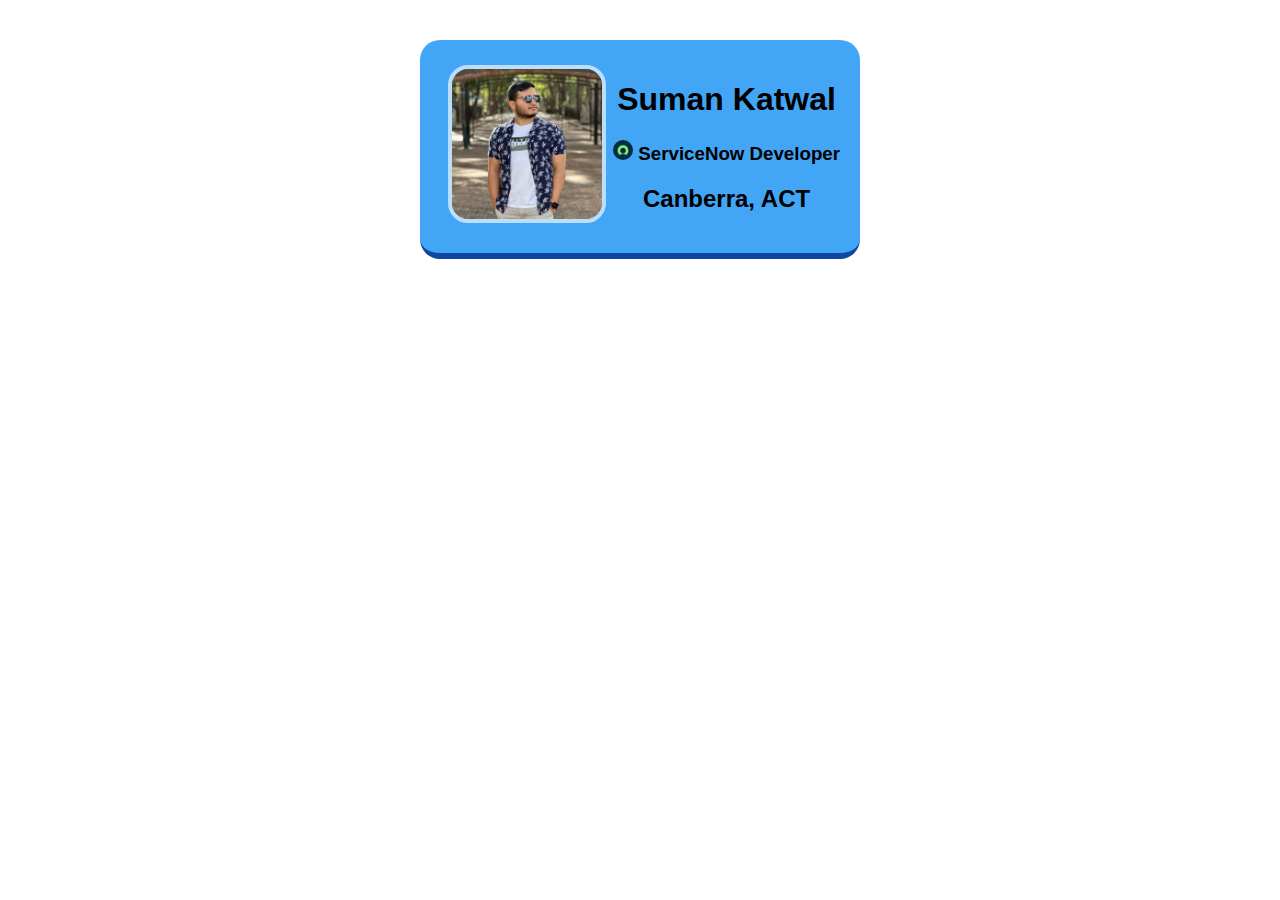
<file: index.html>
<!doctype html>
<html>

<head>
    <title>Business Card- Suman</title>
    <link rel="stylesheet" type="text/css" href="styles.css" />
  
</head>

<body>
    <div class="card" onclick="location.href='https://www.linkedin.com/in/suman-katwal/'" >
        <div class="picture">
        <img src="image/avatar.jpg" alt="Suman posing for the picture with sunglass" class="avatar">
    </div>
        <div class="my-details">
            <h1>Suman Katwal</h1>
            <h3><img src="image/snow-logo.jpg" alt="ServiceNow Logo" class="logo-snow" > ServiceNow Developer</h3>
            <h2>Canberra, ACT</h2>
        </div>
    </div>
</body>

</html>
</file>
<file: styles.css>
.card{
    width: 400px;
    display: flex;
    justify-content: space-around;
    margin: 40px auto;
    padding: 20px;
    font-family: 'Segoe UI', Tahoma, Geneva, Verdana, sans-serif;
    background-color: #42a5f5;
    text-align: center;
    border-bottom: 6px solid #0d47a1;
    border-radius: 20px;
    font-weight: bold;
}

.card:hover{
    background-color: aqua;
    cursor:pointer ;
}
.avatar{
    width: 150px;
    height: 150px;
    border-radius: 20px;
    border: 4px solid #bbdefb;

}
.logo-snow{
    width: 20px;
    border-radius: 10px;
}
.picture{
    margin: auto;
}
</file>
